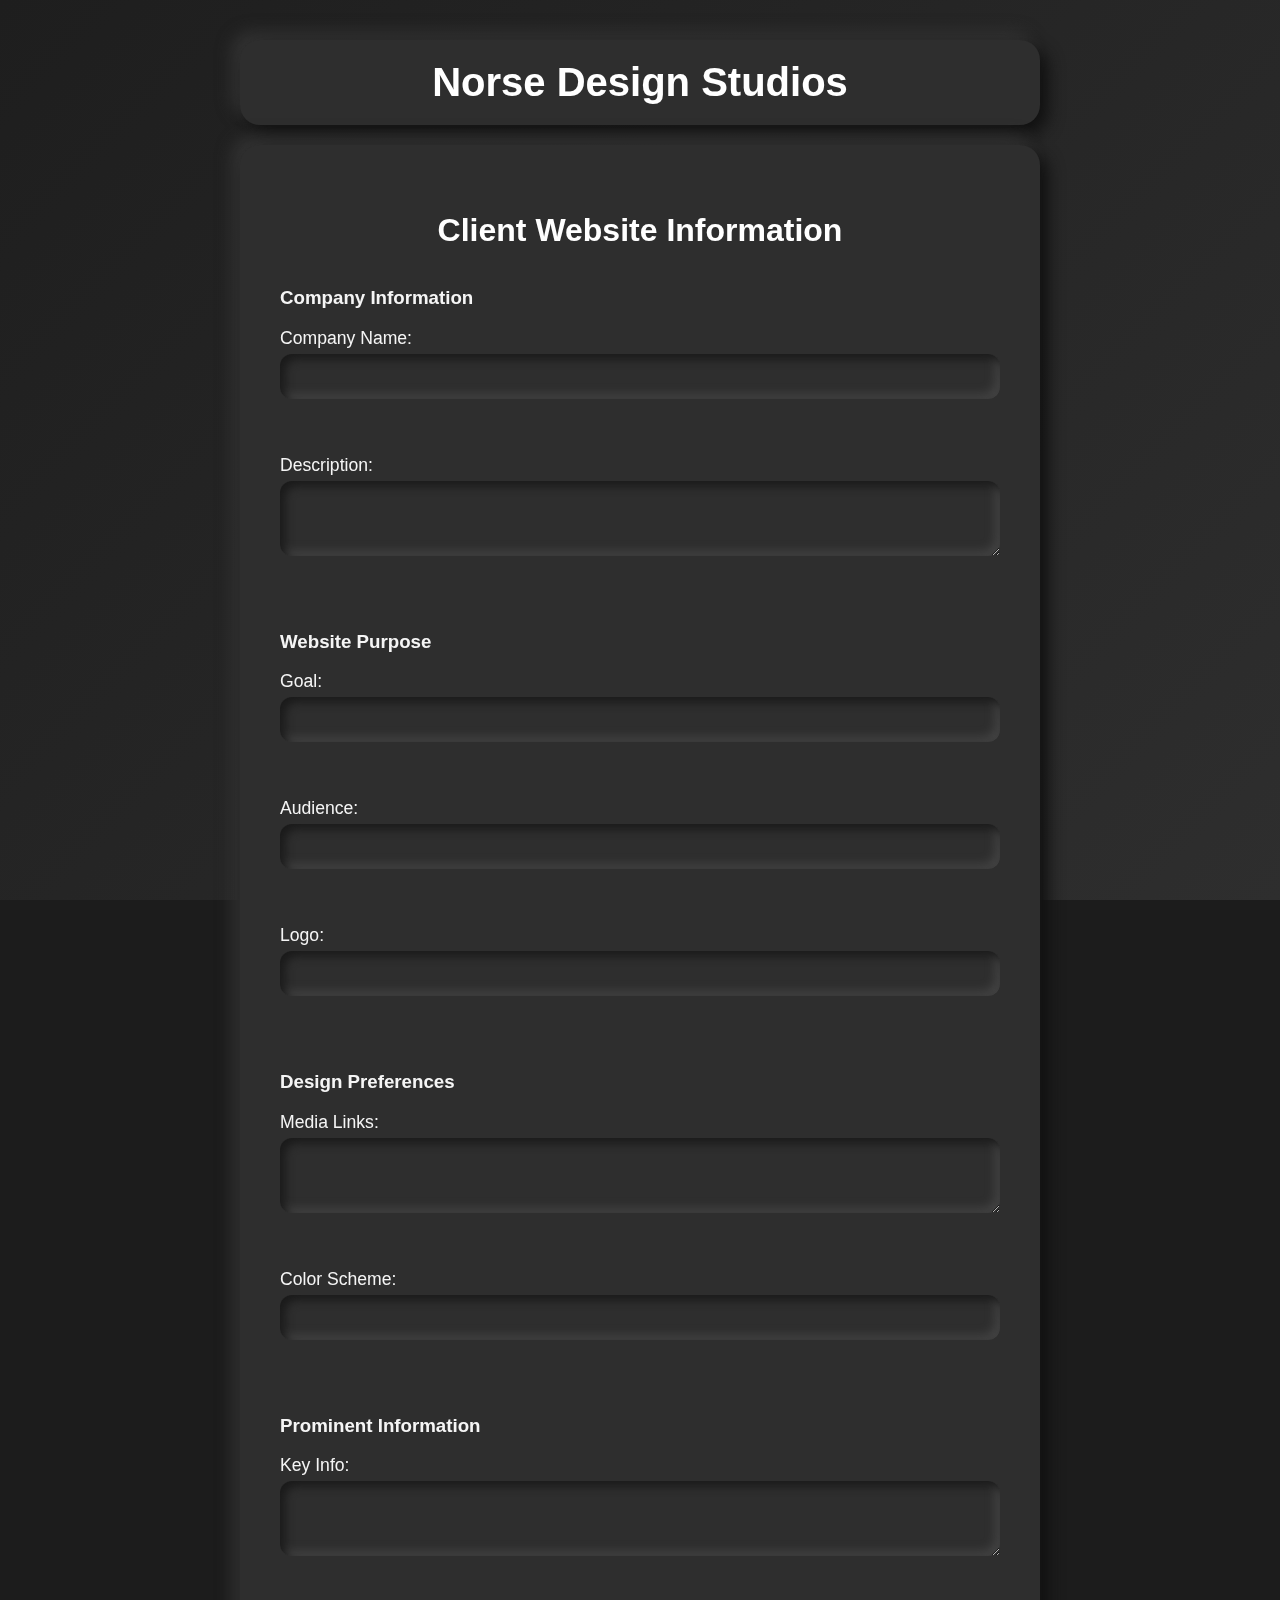
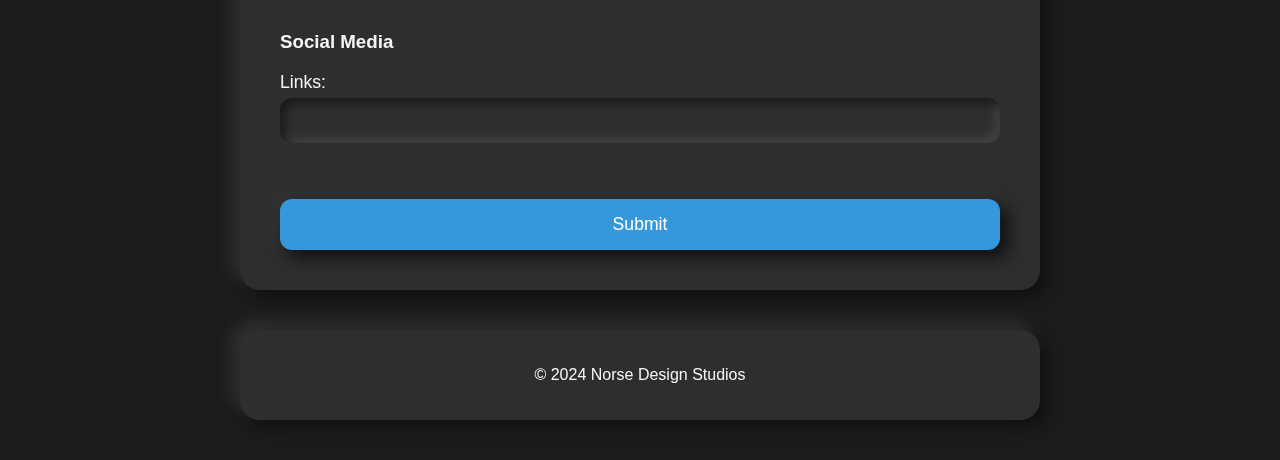
<file: index.html>
<!DOCTYPE html>
<html lang="en">
<head>
    <meta charset="UTF-8">
    <meta name="viewport" content="width=device-width, initial-scale=1.0">
    <title>Client Website Form | Norse Design Studios</title>
    <link rel="stylesheet" href="style.css">
</head>
<body>
    <div class="container">
        <header>
            <h1>Norse Design Studios</h1>
        </header>

        <section class="form-section">
            <h2>Client Website Information</h2>

            <form id="websiteForm" action="https://formspree.io/f/myzganyv" method="POST">
                <!-- Company Information -->
                <h3>Company Information</h3>
                <label for="companyName">Company Name:</label>
                <input type="text" id="companyName" name="companyName" required><br><br>

                <label for="companyDesc">Description:</label>
                <textarea id="companyDesc" name="companyDesc" rows="3" required></textarea><br><br>

                <!-- Website Purpose -->
                <h3>Website Purpose</h3>
                <label for="websiteGoal">Goal:</label>
                <input type="text" id="websiteGoal" name="websiteGoal" required><br><br>

                <label for="audience">Audience:</label>
                <input type="text" id="audience" name="audience" required><br><br>

                <label for="logo">Logo:</label>
                <input type="text" id="logo" name="logo"><br><br>

                <!-- Design Preferences -->
                <h3>Design Preferences</h3>
                <label for="mediaLinks">Media Links:</label>
                <textarea id="mediaLinks" name="mediaLinks" rows="3"></textarea><br><br>

                <label for="colorScheme">Color Scheme:</label>
                <input type="text" id="colorScheme" name="colorScheme"><br><br>

                <!-- Prominent Information -->
                <h3>Prominent Information</h3>
                <label for="mainContent">Key Info:</label>
                <textarea id="mainContent" name="mainContent" rows="3"></textarea><br><br>

                <!-- Social Media -->
                <h3>Social Media</h3>
                <label for="socialMedia">Links:</label>
                <input type="text" id="socialMedia" name="socialMedia"><br><br>

                <button type="submit">Submit</button>
            </form>
        </section>

        <footer>
            <p>&copy; 2024 Norse Design Studios</p>
        </footer>
    </div>
</body>
</html>
</file>
<file: style.css>
/* Neumorphism Design with Black Theme */
body {
    font-family: 'Arial', sans-serif;
    background-color: #1c1c1c; /* Dark background */
    color: #f5f5f5;
    margin: 0;
    padding: 0;
}

.container {
    max-width: 800px;
    margin: 20px auto;
    padding: 20px;
}

header {
    text-align: center;
    padding: 20px;
    background-color: #2e2e2e; /* Dark gray for header */
    box-shadow: 8px 8px 16px #111111, -8px -8px 16px #333333;
    border-radius: 20px;
    color: #ffffff;
}

header h1 {
    font-size: 2.5em;
    margin: 0;
}

.form-section {
    background-color: #2e2e2e;
    padding: 40px;
    margin-top: 20px;
    border-radius: 20px;
    box-shadow: 8px 8px 16px #111111, -8px -8px 16px #333333;
}

h2 {
    font-size: 2em;
    margin-bottom: 20px;
    text-align: center;
    color: #ffffff;
}

form {
    display: flex;
    flex-direction: column;
}

label {
    font-size: 1.1em;
    margin-bottom: 5px;
    color: #f5f5f5;
}

input[type="text"],
textarea {
    padding: 15px;
    border-radius: 12px;
    border: none;
    margin-bottom: 20px;
    box-shadow: inset 5px 5px 10px #1a1a1a, inset -5px -5px 10px #444444;
    background-color: #2e2e2e;
    color: #f5f5f5;
}

input[type="text"]:focus,
textarea:focus {
    outline: none;
    box-shadow: inset 3px 3px 8px #1a1a1a, inset -3px -3px 8px #444444;
}

button[type="submit"] {
    background-color: #3498db;
    color: white;
    padding: 15px;
    border-radius: 12px;
    border: none;
    box-shadow: 8px 8px 16px #111111, -8px -8px 16px #333333;
    font-size: 1.1em;
    cursor: pointer;
    transition: box-shadow 0.3s ease, background-color 0.3s ease;
}

button[type="submit"]:hover {
    background-color: #2980b9;
    box-shadow: 3px 3px 6px #111111, -3px -3px 6px #333333;
}

/* Footer */
footer {
    text-align: center;
    margin-top: 40px;
    padding: 20px;
    background-color: #2e2e2e;
    box-shadow: 8px 8px 16px #111111, -8px -8px 16px #333333;
    border-radius: 20px;
    color: #f5f5f5;
}

/* Background Styling */
body::before {
    content: "";
    position: fixed;
    top: 0;
    left: 0;
    height: 100%;
    width: 100%;
    background: linear-gradient(135deg, #1e1e1e 0%, #2e2e2e 100%);
    z-index: -1;
}

/* Media Queries for Responsiveness */
@media (max-width: 768px) {
    header h1 {
        font-size: 2em;
    }

    .form-section {
        padding: 30px;
    }

    button[type="submit"] {
        padding: 10px;
    }
}
</file>
